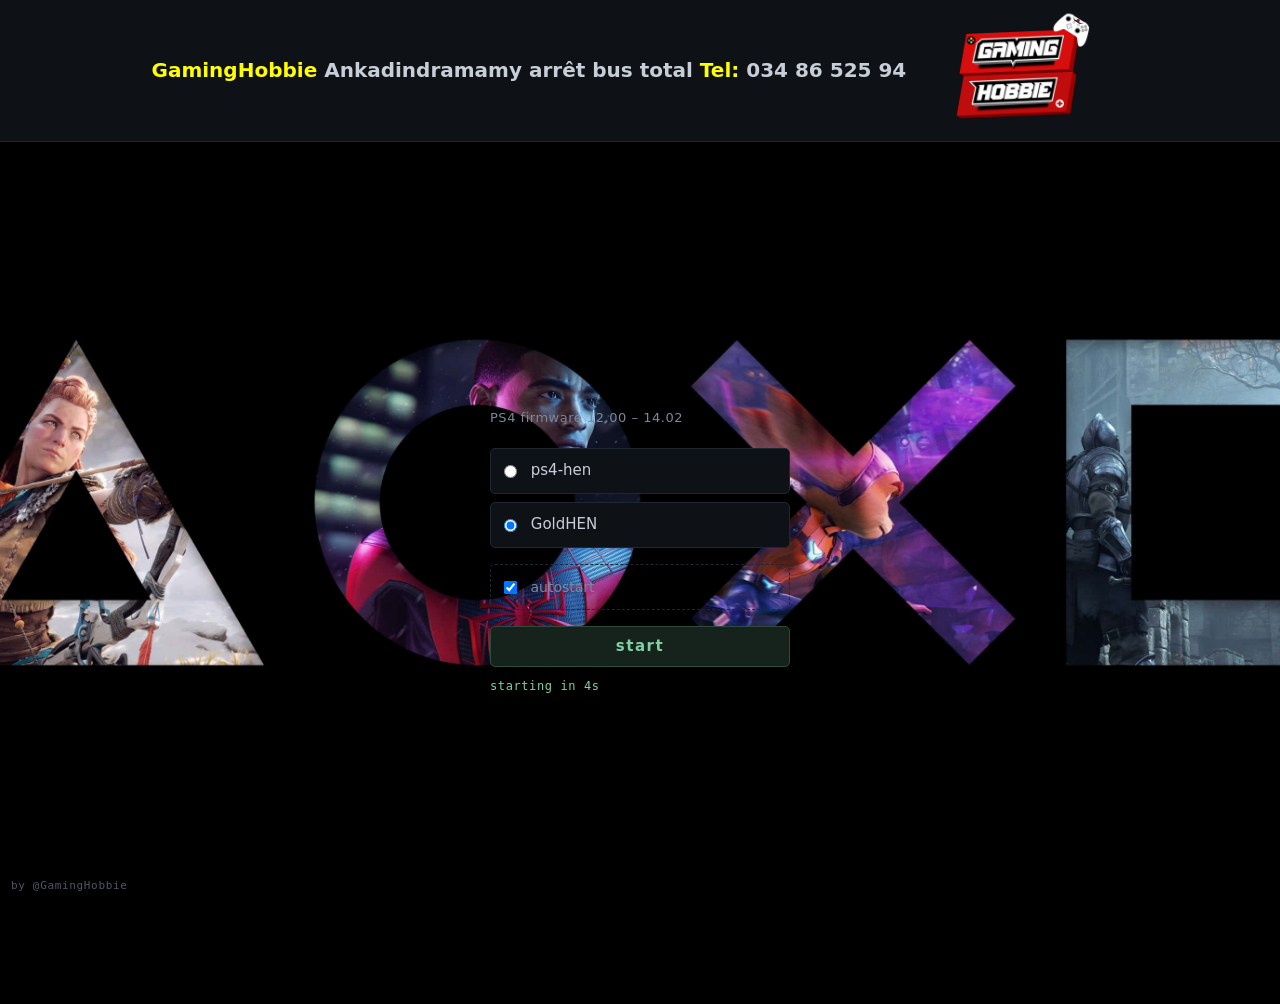
<file: index.html>
<!doctype html>
<html class="landing" lang="en" manifest="cache.appcache">
  <head>
    <meta charset="utf-8" />
    <meta name="viewport" content="width=device-width,initial-scale=1" />
    <title>Multi PS4 V12 à V14.02 - GamingHobbie</title>
    <link rel="stylesheet" href="style.css" />
  </head>
  <body>
    <!-- Every run starts from here. The referrer guard in jb.js arms the chain
         only when it was reached from this page, so that a browser restoring
         its last session cannot re-run it unattended. -->
    <div id="brand" class="header-gh">
      <h1><span>GamingHobbie</span> Ankadindramamy arrêt bus total <span>Tel:</span> 034 86 525 94</h1>
      <img src="logo-23.png" alt="logo">
    </div>

    <div class="shell">

      <main class="panel">
        <p class="lede">PS4 firmware 12.00 &ndash; 14.02</p>

        <form class="pick" id="pick">
          <label class="opt">
            <input type="radio" name="payload" value="hen" />
            <span>ps4-hen</span>
          </label>
          <label class="opt">
            <input type="radio" name="payload" value="goldhen" checked />
            <span>GoldHEN</span>
          </label>

          <label class="opt opt-auto">
            <input type="checkbox" id="auto" checked />
            <span>autostart</span>
          </label>

          <button class="btn" type="submit">start</button>
          <p class="count" id="count"></p>
          <p class="count" id="cache" aria-live="polite"></p>
        </form>
      </main>
    </div>

    <p class="byline">by @GamingHobbie</p>
    <script src="launch.js"></script>
  </body>
</html>
</file>
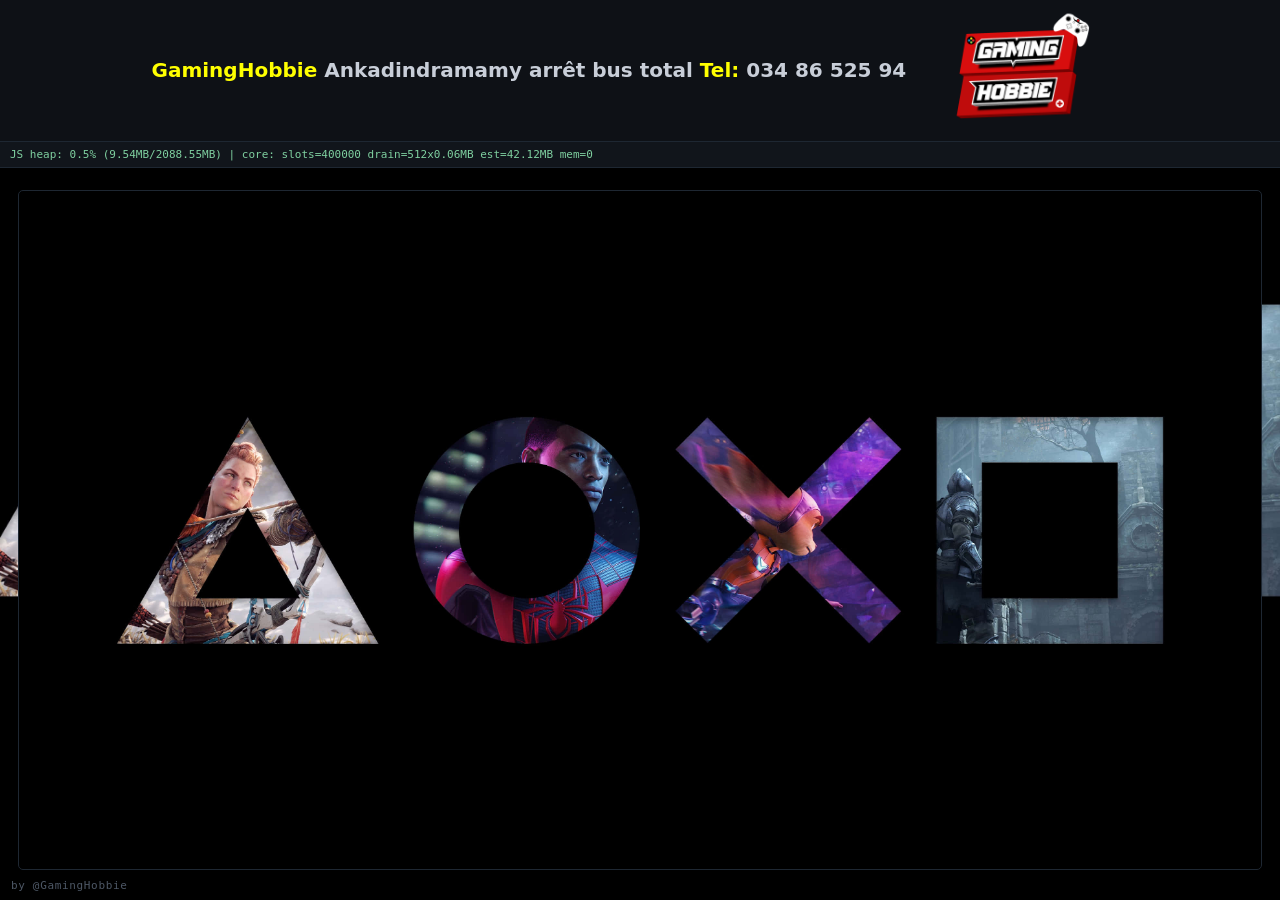
<file: jb.html>
<!doctype html>
<html lang="en" manifest="cache.appcache">
  <head>
    <meta charset="utf-8" />
    <meta name="viewport" content="width=device-width,initial-scale=1" />
    <title>Multi PS4 V12 à V14.02 - GamingHobbie</title>
    <!-- This page carries its own styles and starts its own module, and it
         loads NOTHING else. That duplicates a little of style.css, and it is
         deliberate: every subresource is one more allocation and one more
         timing shift in the process that core.js is about to groom, and this
         exploit is decided by exactly that. The landing page may use the
         shared stylesheet; this one may not. -->
         <style>
          :root {
            --bg: #0b0d10;
            --panel: #0e1116;
            --sunk: #11151b;
            --line: #1e2732;
            --fg: #c8ced8;
            --bright: #e6ebf2;
            --dim: #7c8798;
            --faint: #4d5765;
            --ok: #7fd0a0;
            --bad: #d08a7f;
            --warn: #d8c07f;
            --sans: "Segoe UI", system-ui, sans-serif;
            --mono: Consolas, "DejaVu Sans Mono", monospace;
          }
          * {
            box-sizing: border-box;
          }
          html,
          body {
            margin: 0;
            padding: 0;
            min-height: 100%;
            background: var(--bg);
            color: var(--fg);
            font: 15px/1.45 var(--sans);
            background: url(img.jpg) no-repeat center center;
            background-size: cover;
          }
          #brand {
            padding: 8px 10px;
            border-bottom: 1px solid var(--line);
            background: var(--panel);
            text-align: center;
          }
          #brand b {
            color: var(--bright);
            font-size: 15px;
            font-weight: 700;
            letter-spacing: 0.14em;
          }
          /* The live heap readout sits in the flow under the bar. Nothing here
             scrolls the document itself, so it stays in view without being
             positioned over the wordmark. */
          #ramBox {
            overflow: hidden;
            padding: 5px 10px;
            border-bottom: 1px solid var(--line);
            background: var(--sunk);
            color: var(--ok);
            font: 11px/1.4 var(--mono);
            text-overflow: ellipsis;
            white-space: nowrap;
          }
          /* Running: a spinner under the bar. jb.js switches the body to .done,
             .fail or .log. */
          #spin {
            position: fixed;
            top: calc(50% + 20px);
            left: 50%;
            width: 46px;
            height: 46px;
            margin: -23px 0 0 -23px;
            border: 4px solid var(--line);
            border-top-color: var(--ok);
            border-radius: 50%;
            animation: spin 0.9s linear infinite;
          }
          @keyframes spin {
            to {
              transform: rotate(360deg);
            }
          }
          #msg {
            position: fixed;
            top: 50%;
            left: 0;
            right: 0;
            transform: translateY(-50%);
            display: none;
            text-align: center;
            font-size: 16px;
            letter-spacing: 0.5px;
          }
          #state,
          #out {
            display: none;
          }
          body.done #spin,
          body.fail #spin {
            display: none;
          }
          body.fail #msg {
            display: block;
          }
          body.done #msg {
            display: block;
            color: var(--ok);
            font-weight: 700;
            letter-spacing: 2px;
          }
          /* ?log=1 -- the full step log. Laid out with flex rather than by
             subtracting a header height from 100vh. */
          body.log {
            display: flex;
            flex-direction: column;
            height: 100vh;
          }
          body.log #spin,
          body.log #msg {
            display: none;
          }
          body.log #wrap {
            display: flex;
            flex-direction: column;
            flex: 1;
            min-height: 0;
            padding: 14px 18px 30px;
          }
          body.log #state {
            display: block;
            margin: 0 0 8px;
            font-size: 22px;
            font-weight: 700;
          }
          body.log #out {
            display: block;
            flex: 1;
            min-height: 0;
            overflow-y: auto;
            padding: 10px 12px;
            border: 1px solid var(--line);
            border-radius: 5px;
            background: var(--sunk);
            font: 12px/1.45 var(--mono);
            white-space: pre-wrap;
            background: url(img.jpg) no-repeat center center;
            background-size: cover;
          }
          /* The retry notice, raised by jb.js when the chain throws or stalls. */
          .notice {
            margin: 1em 0;
            padding: 0.7em 1em;
            border: 2px solid #e66;
            background: #2a1414;
            color: #f99;
            font: 700 20px/1.4 var(--sans);
          }
          .byline {
            position: fixed;
            bottom: 9px;
            left: 11px;
            margin: 0;
            color: var(--faint);
            font: 11px/1 var(--mono);
            letter-spacing: 0.06em;
          }
          .ok {
            color: var(--ok);
          }
          .bad {
            color: var(--bad);
          }
          .warn {
            color: var(--warn);
          }
          code {
            color: #9fb3d0;
          }
          .header-gh img {
            height: 125px;
          }
          .header-gh {
            display: flex;
            justify-content: center;
            align-items: center;
          }
          .header-gh h1 {
            font-size: 20px;
          }
          .header-gh h1 span {
            color: yellow;
            font-weight: 900;
          }
        </style>
  </head>
  <body>
    <!-- jb.js owns the body class: .log while the step log is shown, .done or
         .fail once the chain has settled. The ids below are its contract --
         #ramBox, #msg, #state and #out are read by name. -->
    <div id="brand" class="header-gh">
      <h1><span>GamingHobbie</span> Ankadindramamy arrêt bus total <span>Tel:</span> 034 86 525 94</h1>
      <img src="logo-23.png" alt="logo">
    </div>
    <div id="ramBox">RAM: checking...</div>
    <div id="spin"></div>
    <div id="msg">Restart your console</div>
    <div id="wrap">
      <div id="state"></div>
      <div id="out"></div>
    </div>
    <p class="byline">by @GamingHobbie</p>
    <script type="module">
      import "./jb.js";
    </script>
  </body>
</html>
</file>
<file: style.css>
/* afterglow -- shared styling for the landing page and the run page.

   The page kind sits on <html> (.landing / .run), never on <body>: jb.js owns
   the body classes .log, .done and .fail and replaces them wholesale, so a
   page-kind class on <body> would not survive the first state change. */

:root {
  --bg: #0b0d10;
  --panel: #0e1116;
  --sunk: #11151b;
  --line: #1e2732;

  --fg: #c8ced8;
  --bright: #e6ebf2;
  --dim: #7c8798;
  --faint: #4d5765;

  --ok: #7fd0a0;
  --bad: #d08a7f;
  --warn: #d8c07f;

  --sans: "Segoe UI", system-ui, sans-serif;
  --mono: Consolas, "DejaVu Sans Mono", monospace;
}

* {
  box-sizing: border-box;
}

html,
body {
  margin: 0;
  padding: 0;
  min-height: 100%;
  background: var(--bg);
  color: var(--fg);
  font: 15px/1.45 var(--sans);
  background: url(img.jpg) no-repeat center center;
  background-size: cover;
}

/* --- the bar at the top of both pages ----------------------------------- */

#brand {
  padding: 8px 10px;
  border-bottom: 1px solid var(--line);
  background: var(--panel);
  text-align: center;
}

#brand b {
  color: var(--bright);
  font-size: 15px;
  font-weight: 700;
  letter-spacing: 0.14em;
  vertical-align: middle;
}

.byline {
  position: fixed;
  bottom: 9px;
  left: 11px;
  z-index: 9;
  margin: 0;
  color: var(--faint);
  font: 11px/1 var(--mono);
  letter-spacing: 0.06em;
}

/* --- landing page ------------------------------------------------------- */

.shell {
  display: flex;
  align-items: center;
  justify-content: center;
  flex-wrap: wrap;
  gap: 34px;
  min-height: calc(100vh - 38px);
  padding: 28px 20px 46px;
}

.meme {
  width: 260px;
  max-width: 44vw;
  height: auto;
}

.panel {
  width: 300px;
}

.lede {
  margin: 0 0 1.6em;
  color: var(--dim);
  font-size: 13px;
  letter-spacing: 0.04em;
}

.pick {
  margin: 0;
}

.opt {
  display: block;
  margin-bottom: 8px;
  padding: 11px 13px;
  border: 1px solid var(--line);
  border-radius: 5px;
  background: var(--panel);
  cursor: pointer;
}

.opt:hover {
  border-color: #2b3a4c;
}

.opt input {
  margin: 0 9px 0 0;
  vertical-align: middle;
}

.opt span {
  vertical-align: middle;
}

/* The autostart switch is a different kind of choice from the payload
   radios, so it sits apart from them rather than looking like a third one. */
.opt-auto {
  margin-top: 16px;
  border-style: dashed;
  background: none;
  color: var(--dim);
  font-size: 14px;
}

.btn {
  display: block;
  width: 100%;
  margin-top: 16px;
  padding: 0.8em 1.4em;
  border: 1px solid #2f4a3c;
  border-radius: 5px;
  background: #16231d;
  color: var(--ok);
  font: 700 15px/1 var(--sans);
  letter-spacing: 0.1em;
  cursor: pointer;
}

.btn:hover,
.btn:focus {
  border-color: var(--ok);
  outline: none;
}

.count {
  margin: 12px 0 0;
  min-height: 1.2em;
  color: var(--ok);
  font: 12px/1.2 var(--mono);
  letter-spacing: 0.05em;
}

/* --- run page ----------------------------------------------------------- */

/* Running: a spinner under the bar. jb.js switches the body to .done, .fail
   or .log. */
#spin {
  position: fixed;
  top: calc(50% + 20px);
  left: 50%;
  width: 46px;
  height: 46px;
  margin: -23px 0 0 -23px;
  border: 4px solid var(--line);
  border-top-color: var(--ok);
  border-radius: 50%;
  animation: spin 0.9s linear infinite;
}

@keyframes spin {
  to {
    transform: rotate(360deg);
  }
}

#msg {
  position: fixed;
  top: 50%;
  left: 0;
  right: 0;
  transform: translateY(-50%);
  display: none;
  text-align: center;
  font-size: 16px;
  letter-spacing: 0.5px;
}

#wrap {
  padding: 0;
}

#state,
#out {
  display: none;
}

body.done #spin,
body.fail #spin {
  display: none;
}

body.fail #msg {
  display: block;
}

body.done #msg {
  display: block;
  color: var(--ok);
  font-weight: 700;
  letter-spacing: 2px;
}

/* ?log=1 -- the full step log. The column is laid out with flex rather than
   by subtracting the header height from 100vh: the log then keeps filling
   the page whatever the strip above it ends up being. */
body.log {
  display: flex;
  flex-direction: column;
  height: 100vh;
}

body.log #spin,
body.log #msg {
  display: none;
}

body.log #wrap {
  display: flex;
  flex-direction: column;
  flex: 1;
  min-height: 0;
  padding: 14px 18px 30px;
}

body.log #state {
  display: block;
  margin: 0 0 8px;
  font-size: 22px;
  font-weight: 700;
}

body.log #out {
  display: block;
  flex: 1;
  min-height: 0;
  overflow-y: auto;
  padding: 10px 12px;
  border: 1px solid var(--line);
  border-radius: 5px;
  background: var(--sunk);
  font: 12px/1.45 var(--mono);
  white-space: pre-wrap;
}

/* The live heap readout sits in the flow under the bar. Nothing on this page
   scrolls the document itself -- the log has its own scroll box -- so it
   stays in view without being positioned over the wordmark. */
#ramBox {
  overflow: hidden;
  padding: 5px 10px;
  border-bottom: 1px solid var(--line);
  background: var(--sunk);
  color: var(--ok);
  font: 11px/1.4 var(--mono);
  text-overflow: ellipsis;
  white-space: nowrap;
}

/* The retry notice, raised by jb.js when the chain throws or stalls. */
.notice {
  margin: 1em 0;
  padding: 0.7em 1em;
  border: 2px solid #e66;
  background: #2a1414;
  color: #f99;
  font: 700 20px/1.4 var(--sans);
}

.ok {
  color: var(--ok);
}

.bad {
  color: var(--bad);
}

.warn {
  color: var(--warn);
}

code {
  color: #9fb3d0;
}
.header-gh img {
  height: 125px;
}
.header-gh {
  display: flex;
  justify-content: center;
  align-items: center;
}
.header-gh h1 {
  font-size: 20px;
}
.header-gh h1 span {
  color: yellow;
  font-weight: 900;
}
</file>
